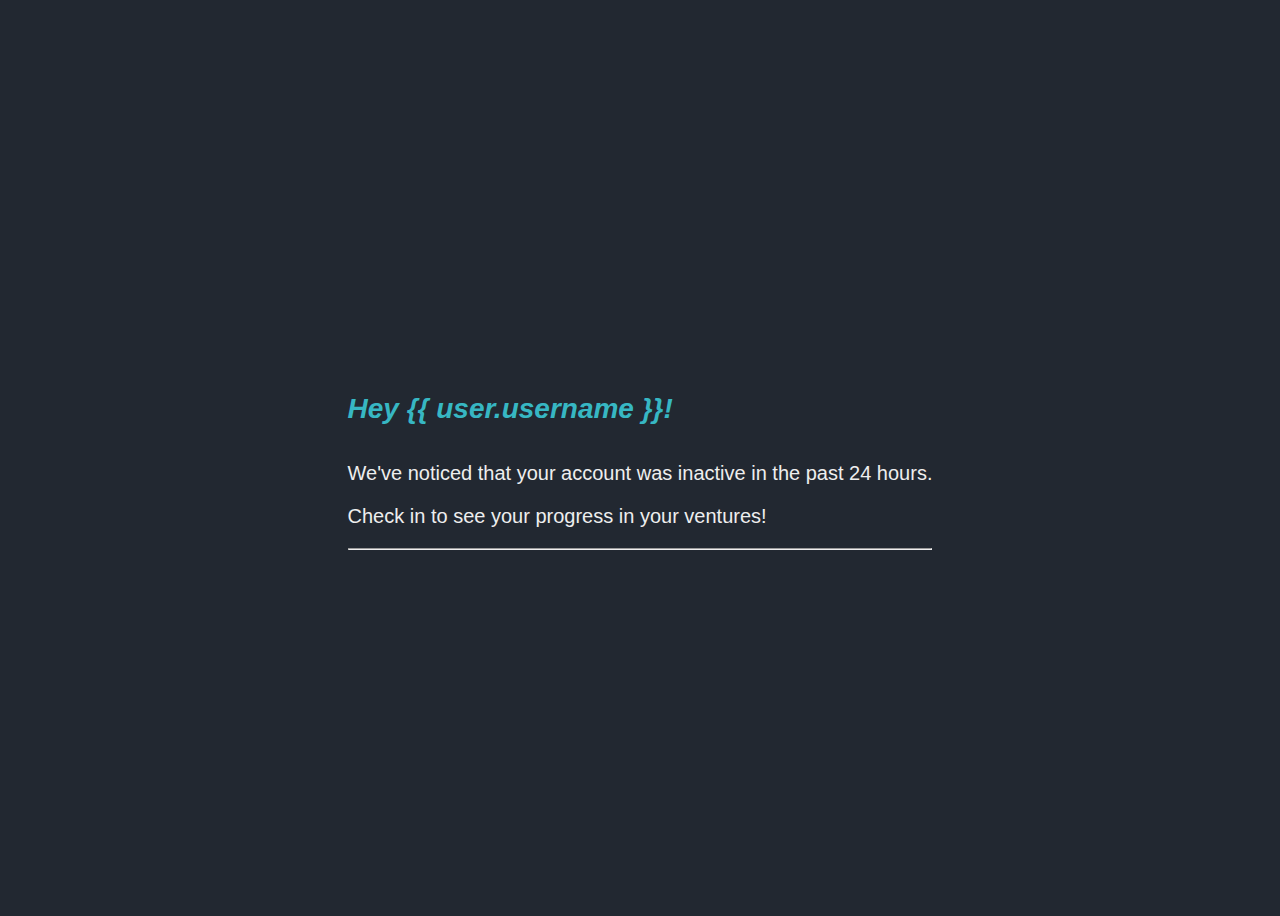
<file: frontend/emails/daily_reminder.html>
<!doctype html>
<html lang="en">
  <head>
    <meta charset="utf-8">
    <meta name="viewport" content="width=device-width, initial-scale=1">
    <title>Daily Reminder</title>
    <style>
      body {
          background-color: #222831;
          color: #eeeeee;
          font-family: 'Operator Mono', sans-serif;
          display: flex;
          flex-direction: column;
          align-items: center;
          justify-content: center;
          height: 100vh;
          font-size: 20px;
          font-style: bold;
      }
      h4 {
        font-size: 28px;
        color: #37B7C3;
        font-style: italic;
      }
    </style>
  </head>
  <body>
    <div>
        <div>
            <h4>Hey {{ user.username }}!</h4>
            <p>We've noticed that your account was inactive in the past 24 hours.</p>
            <p>Check in to see your progress in your ventures!</p>
            <hr>
        </div>
  </body>
</html>
</file>
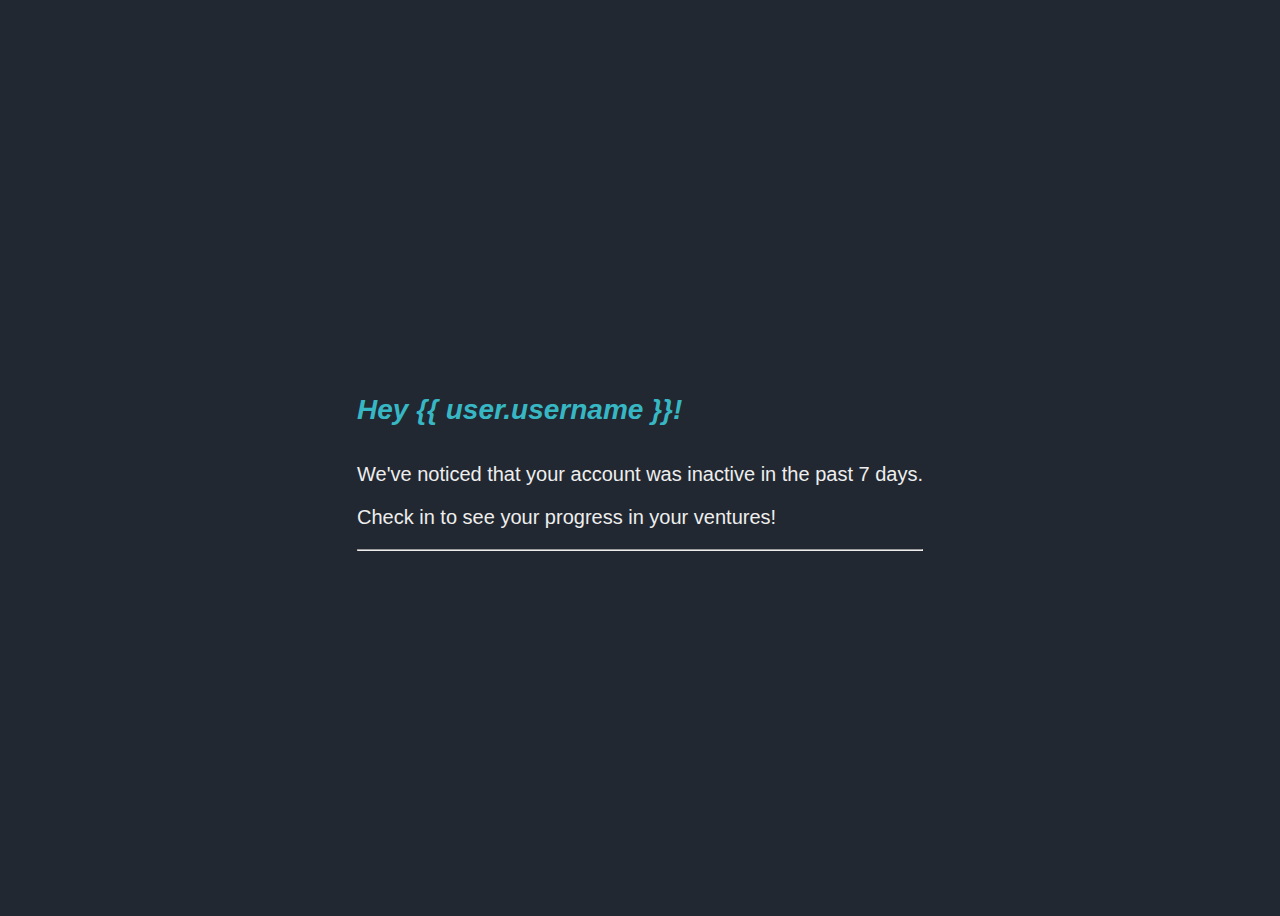
<file: frontend/emails/weekly_reminder.html>
<!doctype html>
<html lang="en">
  <head>
    <meta charset="utf-8">
    <meta name="viewport" content="width=device-width, initial-scale=1">
    <title>Daily Reminder</title>
    <style>
      body {
          background-color: #222831;
          color: #eeeeee;
          font-family: 'Operator Mono', sans-serif;
          display: flex;
          flex-direction: column;
          align-items: center;
          justify-content: center;
          height: 100vh;
      }
      h4 {
        font-size: 28px;
        color: #37B7C3;
        font-style: italic;
      }
      p {
        font-size: 20px;
        color: #eeeeee;
        font-style: bold;
      }
    </style>
  </head>
  <body>
    <div>
        <div>
            <h4>Hey {{ user.username }}!</h4>
            <p>We've noticed that your account was inactive in the past 7 days.</p>
            <p>Check in to see your progress in your ventures!</p>
            <hr>
        </div>
  </body>
</html>
</file>
